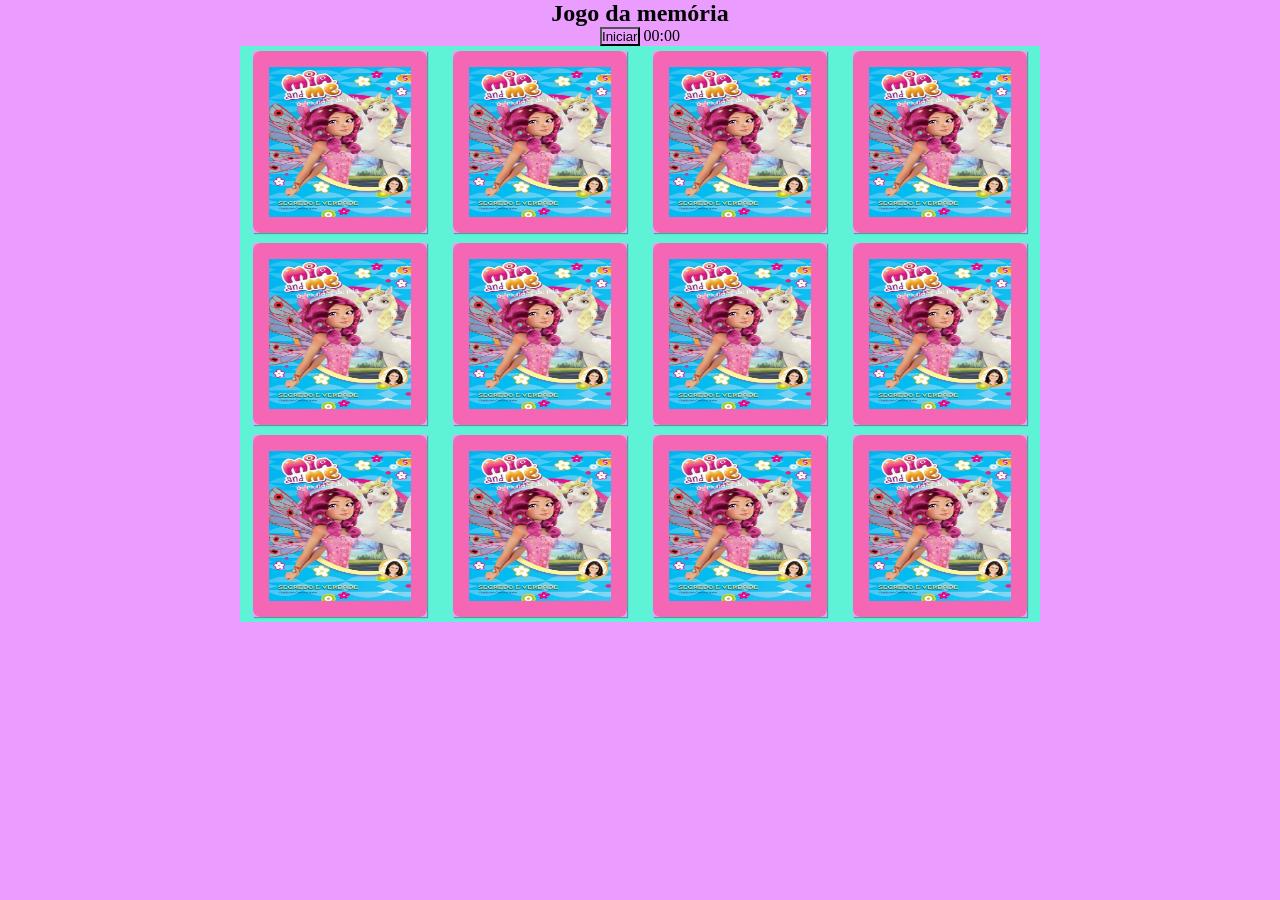
<file: index.html>
<!DOCTYPE html>
<html lang="pt-br">
<head>
  <meta charset="UTF-8">
  <meta name="viewport" content="width=device-width, initial-scale=1.0">
  <title>Jogo da memória</title>
</head>
<!-- Link para o arquivo de estilização do CSS -->
<link rel="stylesheet" href="css/styles.css">

<body>   
  <section class="header">
    <h1>Jogo da memória</h1>
    <button id="start">Iniciar</button>
    <span id="timer">00:00</span>  
  </section>

  <!-- Início do container principal -->
  <section class="memory-game">    
  
    <!-- Início das seções dos cards - 12 cards (cartões)-->
    <section class="memory-card" data-framework="gargona">
      <!-- O que são Data Attributes?
        São atributos criados por você no HTML para guardar informações extras em uma tag 
        sem precisar criar classes ou IDs.Exemplo no HTML:<div data-status="ativo" 
        data-cor="azul">Texto</div>-->
      <img class="front-face" src="img/svg/cartão.jpg" alt="MDM" />
      <img class="back-face" src="img/gargona.webp" alt="gargona" />
    </section>

    <section class="memory-card" data-framework="yuko">
      <img class="front-face" src="img/svg/cartão.jpg" alt="MDM" />
      <img class="back-face" src="img/yuko.jpg" alt="yuko" />
    </section>

    <section class="memory-card" data-framework="tromp">
      <img class="front-face" src="img/svg/cartão.jpg" alt="MDM" />
      <img class="back-face" src="img/tromp.jpg" alt="tromp" />
    </section>

    <section class="memory-card" data-framework="mo">
      <img class="front-face" src="img/svg/cartão.jpg" alt="MDM" />
      <img class="back-face" src="img/mo.webp" alt="mo" />
    </section>

    <section class="memory-card" data-framework="woc">
      <img class="front-face" src="img/svg/cartão.jpg" alt="MDM" />
      <img class="back-face" src="img/woc.jpg" alt="woc" />
    </section>

    <section class="memory-card" data-framework="mia">
      <img class="front-face" src="img/svg/cartão.jpg" alt="MDM" />
      <img class="back-face" src="img/mia.png" alt="mia" />
    </section>

    <section class="memory-card" data-framework="tromp">
      <img class="front-face" src="img/svg/cartão.jpg" alt="MDM" />
      <img class="back-face" src="img/tromp.jpg" alt="tromp" />
    </section>

    <section class="memory-card" data-framework="gargona">
      <img class="front-face" src="img/svg/cartão.jpg" alt="MDM" />
      <img class="back-face" src="img/gargona.webp" alt="gargona" />
    </section>

    <section class="memory-card" data-framework="mo">
      <img class="front-face" src="img/svg/cartão.jpg" alt="MDM" />
      <img class="back-face" src="img/mo.webp" alt="mo" />
    </section>

    <section class="memory-card" data-framework="mia">
      <img class="front-face" src="img/svg/cartão.jpg" alt="MDM" />
      <img class="back-face" src="img/mia.png" alt="mia" />
    </section>

    <section class="memory-card" data-framework="yuko">
      <img class="front-face" src="img/svg/cartão.jpg" alt="MDM" />
      <img class="back-face" src="img/yuko.jpg" alt="yuko" />
    </section>

    <section class="memory-card" data-framework="woc">
      <img class="front-face" src="img/svg/cartão.jpg" alt="MDM" />
      <img class="back-face" src="img/woc.jpg" alt="woc" />
    </section>
    <!-- Fim das seções dos cards-->

  </section>
  <!-- Fim do container principal -->

  <!-- Link para o arquivo Javascript, que será iniciado na próxima semana -->
  <script src="js/scripts.js"></script>
</body>
</html>
</file>
<file: css/styles.css>
/* Zerando as configurações dos navegadores*/
* {
  padding: 0;
  margin: 0;
  box-sizing: border-box;
  background-color: rgb(235, 157, 255);
  /* Comportamento com border-box: O navegador mantém a largura total
   exatamente em 100px. O padding e a borda são distribuídos para o lado
   de dentro da caixa, reduzindo o espaço interno útil para o conteúdo, 
   mas sem estourar o tamanho final definido. */   
}

/* Definição do corpo da página */
body {
  margin: auto;
  height: 100vh;
  /* Medidas absolutas
  - cm (centímetro)
  - pt (ponto) = 1.66 px ou pc (paica) = 12 pt
  - in - polegadas */

  /* Medidas relativas
  - rem = 16px
  - em = 16px (depende do elemento pai)
  - vw (view width) e vh (view height) = 100% da janela */
  display: block;
  /* O display: flex é uma propriedade do CSS que transforma um elemento
  em um contêiner flexível, organizando seus filhos de forma automática 
  em linha ou coluna. */  
}

.header {
  text-align: center;
  font-size: medium;
}
/* Container principal 
  Experimente usar medidas diferentes para ver os resultados
*/
.memory-game {
  width: 50em;
  height: 36em;
  margin: auto;
  background: #5ef3d7;
  display: flex;
  flex-wrap: wrap;
  /* A propriedade flex-wrap do CSS define se os itens de um container
  flexível devem permanecer em uma única linha ou quebrar em várias linhas
   quando não houver espaço suficiente*/
  perspective: 50em;
  /* A função CSS perspective() define uma transformação que configura
   a distância entre o usuário e o plano z=0.*/
}

/* Definição dos cartões */
.memory-card {
  width: calc(22% - 0.125em);
  /* A função calc() CSS permite você executar cálculos quando especificar
   os valores de propriedades no CSS. Pode ser utilizada em qualquer lugar, 
   como <length>, <frequency>, <angle>, <time>, <percentage>, <number>, e <integer> é permitido.*/
  height: calc(32% - 0.125em);
  margin: auto;
  position: relative;
  transform: scale(1);
  transform-style: preserve-3d;
  transition: transform .5s;
  box-shadow: 1px 1px 1px rgba(0,0,0,.3);
}

/* Aplica nos cartões ativos, ou seja, que são clicados */
.memory-card:active {
  transform: scale(0.97);
  transition: transform .2s;
}

/* Definição do movimento do cartão */
.memory-card.flip {
  transform: rotateY(180deg);
}

/* Definição das classes da frente e verso dos cartões */
.front-face,
.back-face {
  width: 100%;
  height: 100%;
  padding: 1em;
  position: absolute;
  border-radius: .5em;
  background: #f566b5;
  backface-visibility: hidden;
}

.back-face {
  transform: rotateY(180deg);
}
</file>
